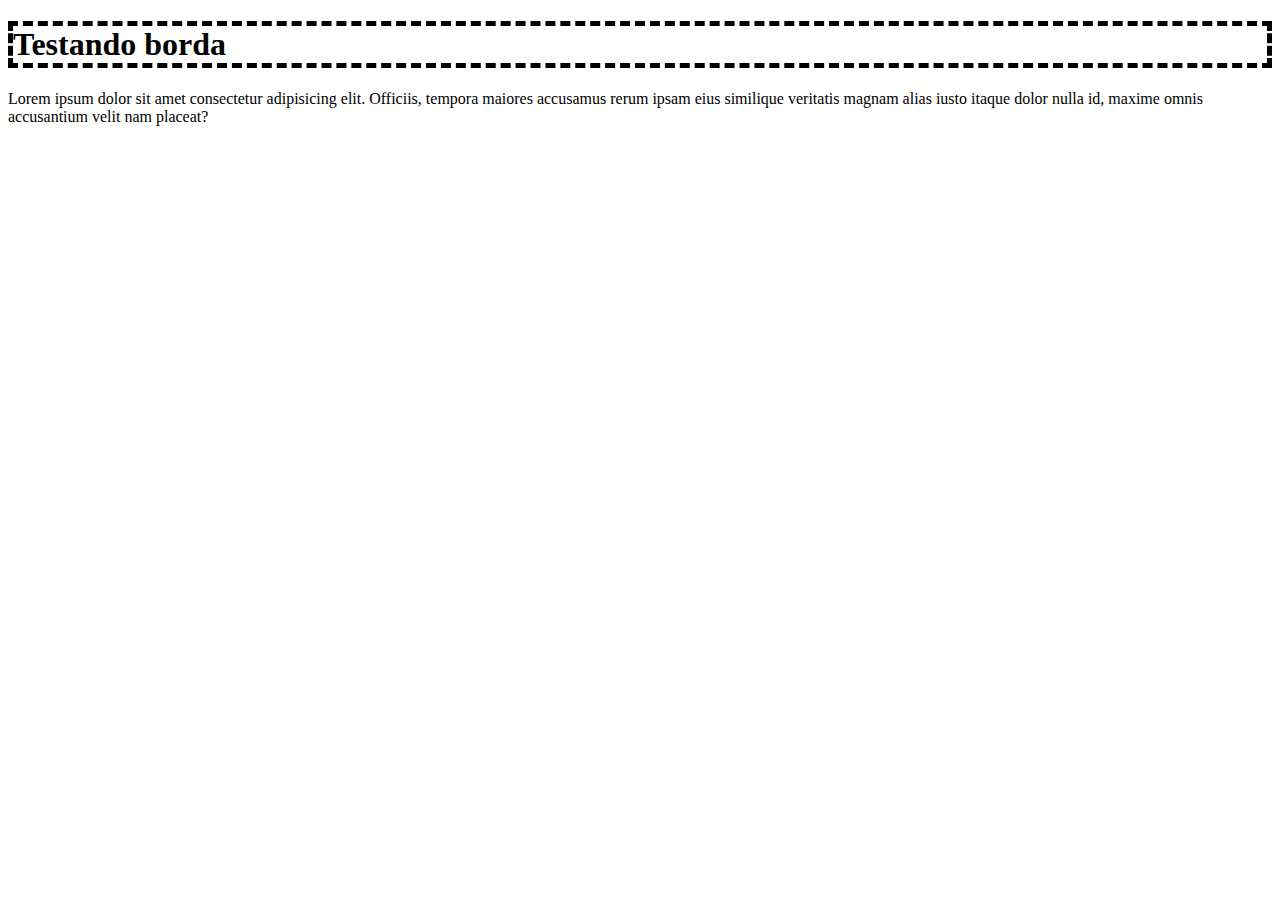
<file: border/index.html>
<!DOCTYPE html>
<html lang="en">
<head>
    <meta charset="UTF-8">
    <meta name="viewport" content="width=device-width, initial-scale=1.0">
    <title>Document</title>
    <link rel="stylesheet" href="style.css">
</head>
<body>

    <h1>Testando borda</h1>
    <p>Lorem ipsum dolor sit amet consectetur adipisicing elit. Officiis, tempora maiores accusamus rerum ipsam eius similique veritatis magnam alias iusto itaque dolor nulla id, maxime omnis accusantium velit nam placeat?</p>
    
</body>
</html>
</file>
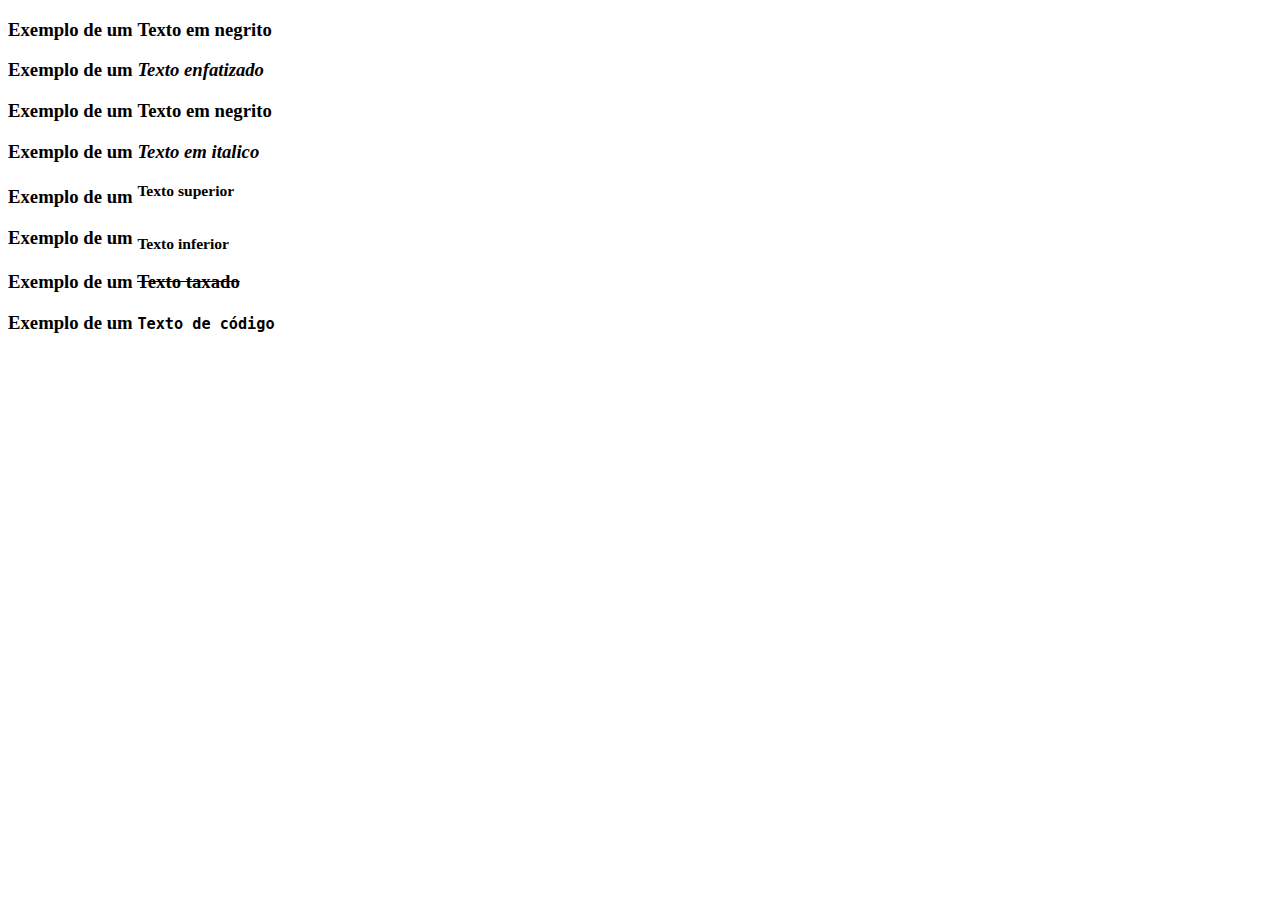
<file: formatacaodetexto/index.html>
<!DOCTYPE html>
<html lang="en">

<head>
    <meta charset="UTF-8">
    <meta name="viewport" content="width=device-width, initial-scale=1.0">
    <title>Document</title>
</head>

<body>

    <h3>Exemplo de um <b>Texto em negrito</b></h3>
    <h3>Exemplo de um <em>Texto enfatizado</em></h3>
    <h3>Exemplo de um <strong>Texto em negrito</strong></h3>
    <h3>Exemplo de um <i>Texto em italico</i></h3>
    <h3>Exemplo de um <sup>Texto superior</sup></h3>
    <h3>Exemplo de um <sub>Texto inferior</sub></h3>
    <h3>Exemplo de um <del>Texto taxado</del></h3>
    <h3>Exemplo de um <code>Texto de código</code></h3>


    
    
</body>

</html>
</file>
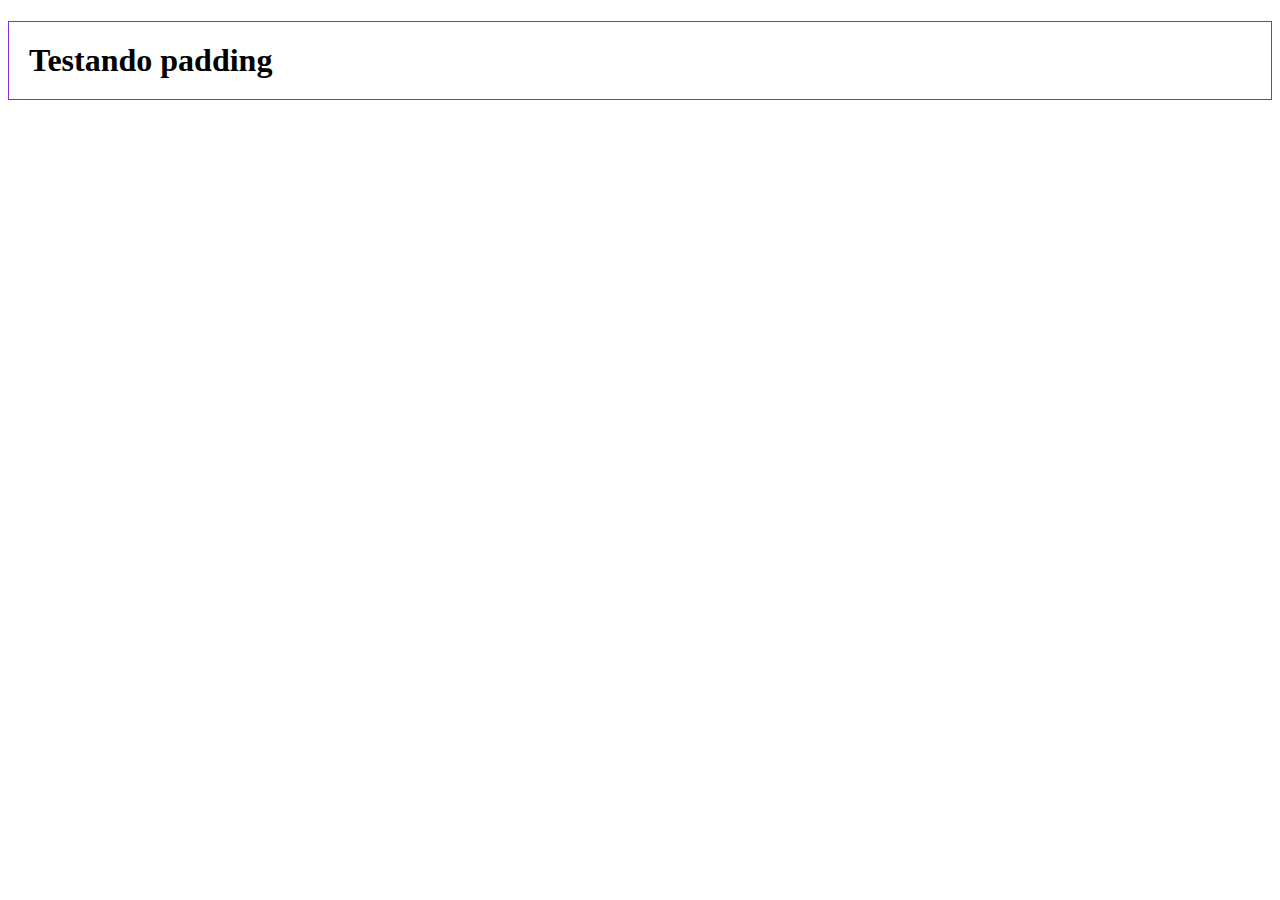
<file: padding/index.html>
<!DOCTYPE html>
<html lang="en">
<head>
    <meta charset="UTF-8">
    <meta name="viewport" content="width=device-width, initial-scale=1.0">
    <title>Document</title>
    <link rel="stylesheet" href="style.css">
</head>

<body>

    <!-- tag 'h1' cria um título -->
    <h1>Testando padding</h1>
    
</body>

</html>
</file>
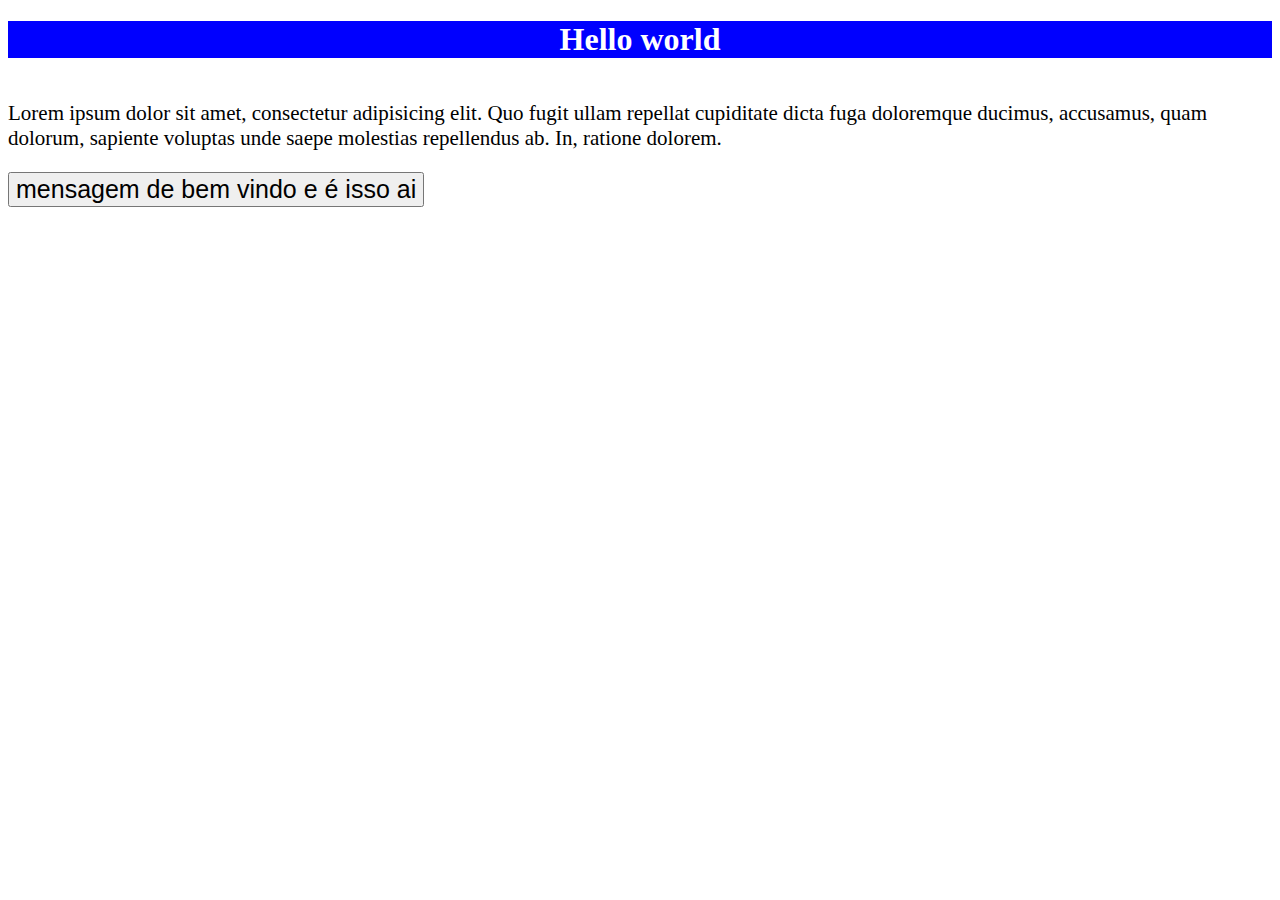
<file: helloworld/helloworld.html>
<!DOCTYPE html>
<html lang="pt-BR">
<head>
    <meta charset="UTF-8">
    <meta name="viewport" content="width=device-width, initial-scale=1.0">
    <title>Hello world</title>
    <link rel="stylesheet" href="/helloworld/style.css">
</head>
<body>
    <h1>Hello world</h1>
    <p>Lorem ipsum dolor sit amet, consectetur adipisicing elit. Quo fugit ullam repellat cupiditate dicta fuga doloremque ducimus, accusamus, quam dolorum, sapiente voluptas unde saepe molestias repellendus ab. In, ratione dolorem.</p>
<button>mensagem de bem vindo e é isso ai</button>
</body>
</html>
</file>
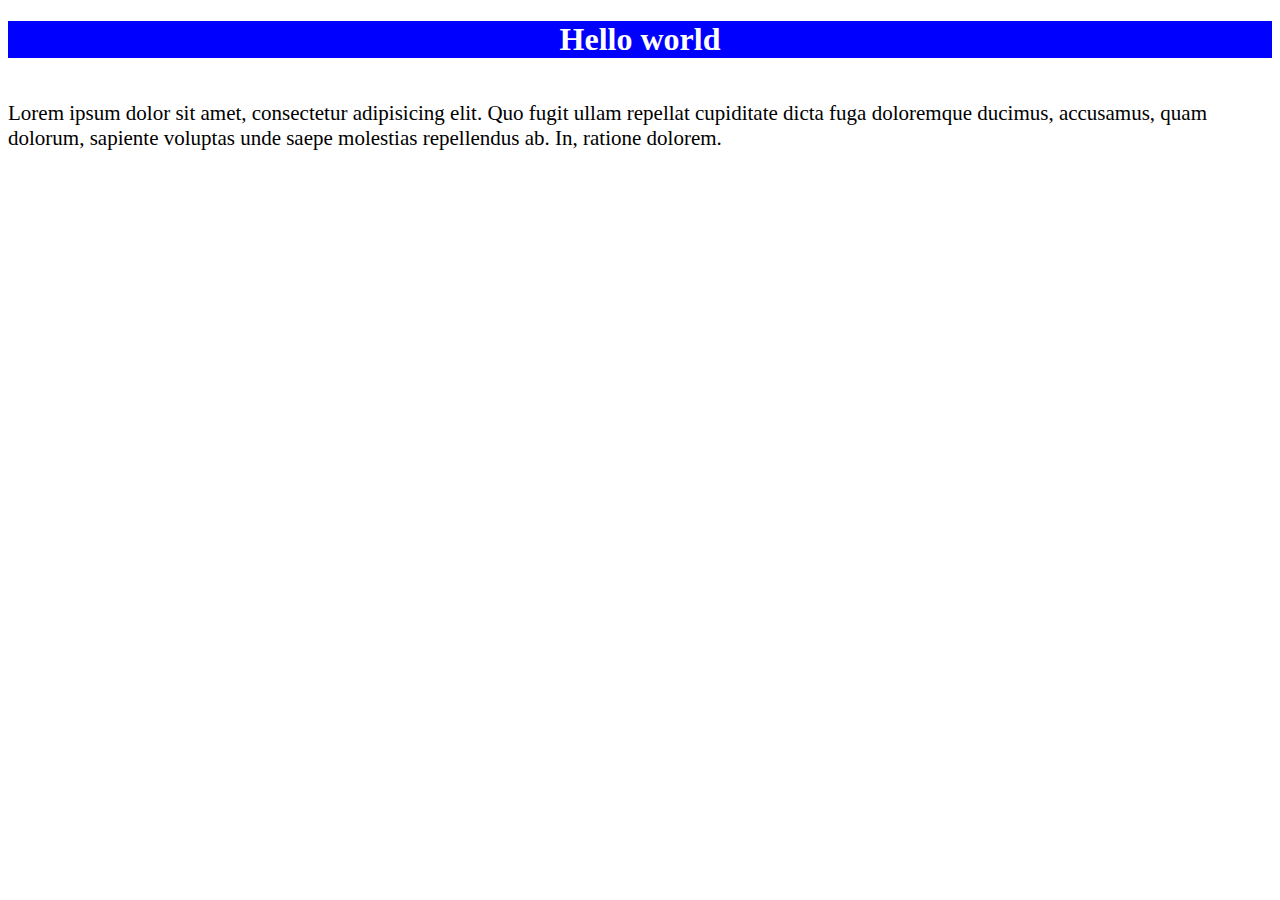
<file: html/helloworld.html>
<!DOCTYPE html>
<html lang="pt-BR">
<head>
    <meta charset="UTF-8">
    <meta name="viewport" content="width=device-width, initial-scale=1.0">
    <title>Hello world</title>
    <link rel="stylesheet" href="/css/style.css">
</head>
<body>
    <h1>Hello world</h1>
    <p>Lorem ipsum dolor sit amet, consectetur adipisicing elit. Quo fugit ullam repellat cupiditate dicta fuga doloremque ducimus, accusamus, quam dolorum, sapiente voluptas unde saepe molestias repellendus ab. In, ratione dolorem.</p>
</body>
</html>
</file>
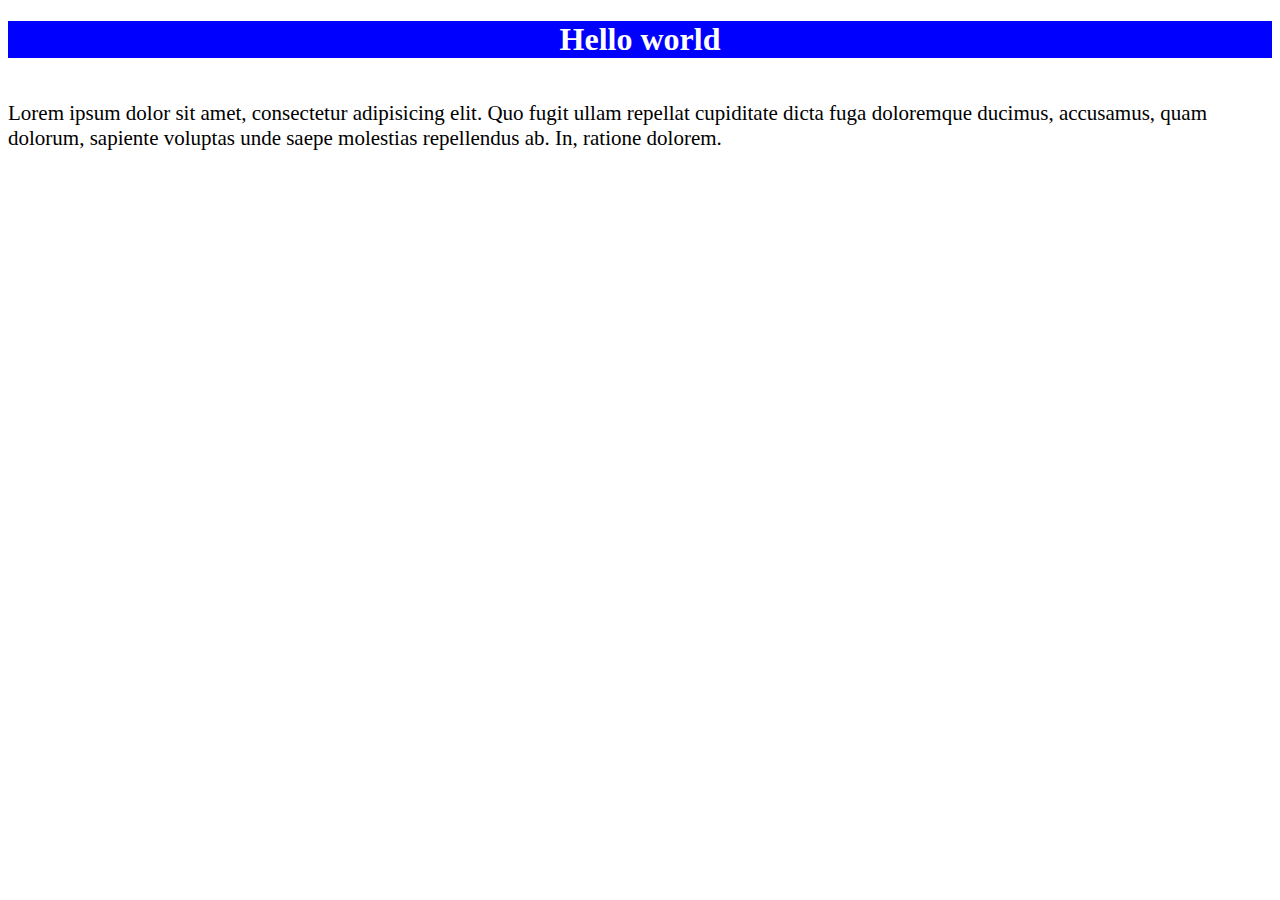
<file: helloworld/html/helloworld.html>
<!DOCTYPE html>
<html lang="pt-BR">
<head>
    <meta charset="UTF-8">
    <meta name="viewport" content="width=device-width, initial-scale=1.0">
    <title>Hello world</title>
    <link rel="stylesheet" href="/helloworld/css/style.css">
</head>
<body>
    <h1>Hello world</h1>
    <p>Lorem ipsum dolor sit amet, consectetur adipisicing elit. Quo fugit ullam repellat cupiditate dicta fuga doloremque ducimus, accusamus, quam dolorum, sapiente voluptas unde saepe molestias repellendus ab. In, ratione dolorem.</p>
</body>
</html>
</file>
<file: border/style.css>
h1{
    border: 5px dashed rgb(0, 0, 0);
}
</file>
<file: padding/style.css>
h1{
    /*um valor altera todos os lados*/
    padding: 20px;
    /*conteúdo sobre border no post anterior da pág*/
    border: 1px solid blueviolet;
}
</file>
<file: helloworld/style.css>
h1{
    text-align: center;
    background-color: blue;
    color: white;
}
p{
    font-size: 21px;
    float: left;
}
button{
    font-size: 25px;
}
</file>
<file: css/style.css>
h1{
    text-align: center;
    background-color: blue;
    color: white;
}
p{
    font-size: 21px;
    float: left;
}
</file>
<file: helloworld/css/style.css>
h1{
    text-align: center;
    background-color: blue;
    color: white;
}
p{
    font-size: 21px;
    float: left;
}
button{
    font-size: 25px;
}
</file>
